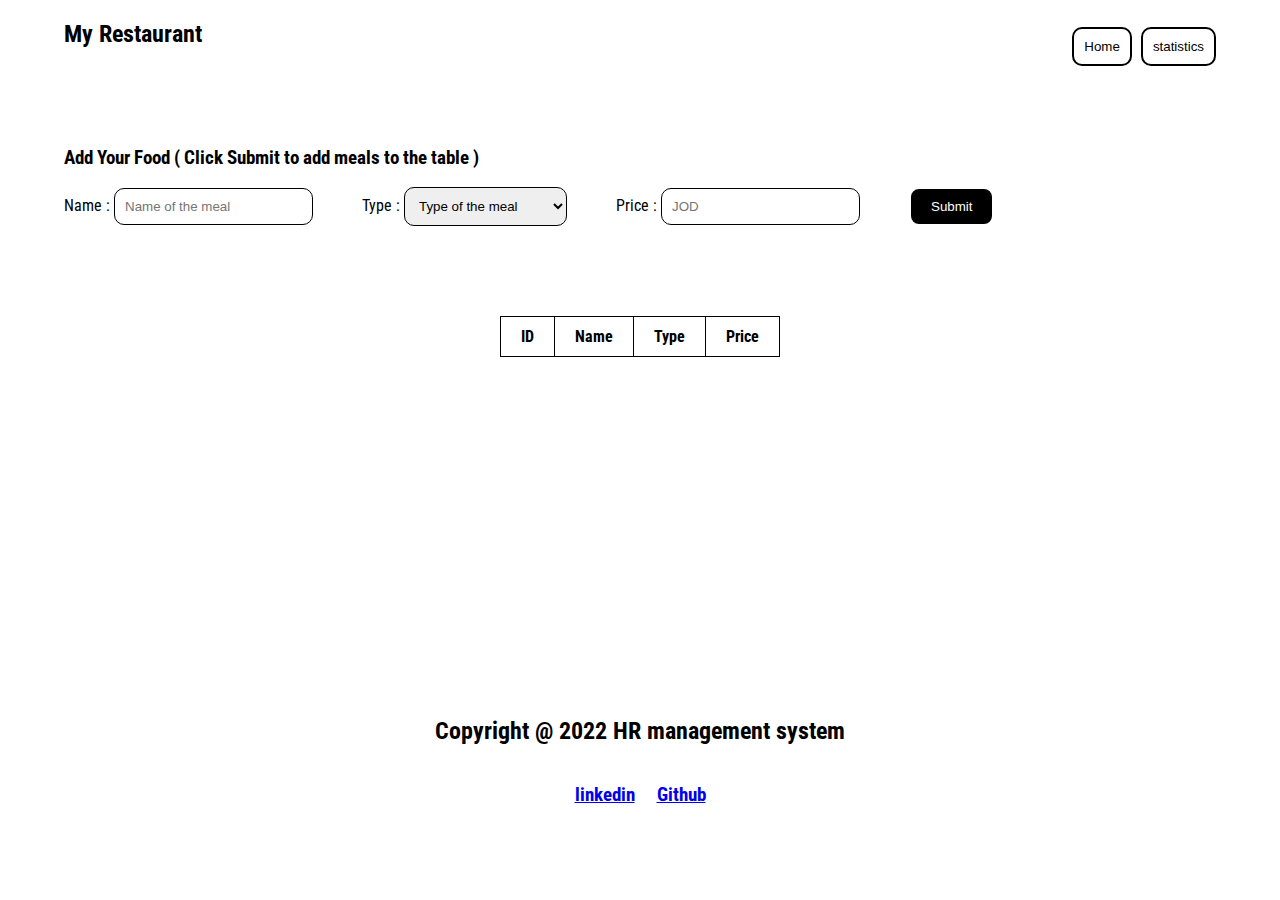
<file: index.html>
<html lang="en">
<head>
    <meta charset="UTF-8">
    <meta http-equiv="X-UA-Compatible" content="IE=edge">
    <meta name="viewport" content="width=device-width, initial-scale=1.0">
    <link rel="preconnect" href="https://fonts.googleapis.com">
    <link rel="preconnect" href="https://fonts.gstatic.com" crossorigin>
    <link href="https://fonts.googleapis.com/css2?family=Roboto+Condensed:ital,wght@0,300;0,400;1,300;1,400&display=swap" 
    rel="stylesheet">
    <link rel="stylesheet" href="style/index.css">
    <title>Document</title>
</head>
<body>

    <header>
        <h2 style="display: inline-block ;">My Restaurant</h2>
        <a href="statistics.html"><button class="headerButtons"> statistics </button></a>
        <a href="index.html"></a><button class="headerButtons"> Home</button></a>
    </header>


    <br><br>

    <form action="" id="formID">
        <h3>Add Your Food ( Click Submit to add meals to the table )  </h3>
        <label for="">Name : </label>
        <input type="text" id="foodName" required class="foodInputs" placeholder="Name of the meal">

        <label for="">Type : </label>
        <select name="" class="foodInputs" id="type" required>
            <option value="" selected hidden disabled>Type of the meal</option>
            <option value="Fruit and vegetables">Fruit and vegetables</option>
            <option value="Starchy food">Starchy food</option>
            <option value="Dairy">Dairy</option>
            <option value="Protein">Protein</option>
            <option value="Fat">Fat</option>
        </select>

        <label for="" >Price : </label>
        <input class="foodInputs"  id="price" type="text" required placeholder="JOD">

        <button type="submit" id="foodSubmit">Submit</button>
    </form>

    <table id="table" >
			<tr>
				<th>ID</th>
				<th>Name</th>
				<th>Type</th>
				<th>Price</th>
			</tr>
	</table>

    <footer>
        <h2>Copyright @ 2022 HR management system</h2>
        <h3 style="display:inline-block"><a href="https://www.linkedin.com/in/ahmed-abu-ali-393976204/">linkedin</a></h3>
        <h3 style="display:inline-block; margin-left: 2vh;"><a href="https://github.com/AhmedAbuAli">Github</a></h3>
    </footer>



    <script src="js/app.js"> </script>
    
</body>
</html>
</file>
<file: style/index.css>
body {
    font-family: 'Roboto Condensed', sans-serif;
    width: 90%;
    margin: auto;
}

header {
    width: 100%;
    height: 10vh;
}

.headerButtons {
    float: right;
    margin-top: 3vh;
    padding: 10px;
    border-radius: 10px;
    border: 2px solid black;
    background-color: white;
    margin-left: 1vh;

}

.foodInputs {
    padding: 10px;
    margin-right: 5vh;
    border: none;
    border:  1px  solid black;
    border-radius: 10px;
}

#foodSubmit {
    padding: 10px 20px;
    border-radius: 10px;
    border: 2px solid white;
    background-color: black;
    color: white;
}

footer{
    color: black;
    display: block;
    width: 100%;
    margin-top: 40vh;
    text-align: center;
}

table{
    margin: auto;
    margin-top: 10vh;
    border-collapse: collapse;
    border-spacing: 0;
}
th, td{
    padding: 10px 20px;
    border: 1px solid #000;
}
</file>
